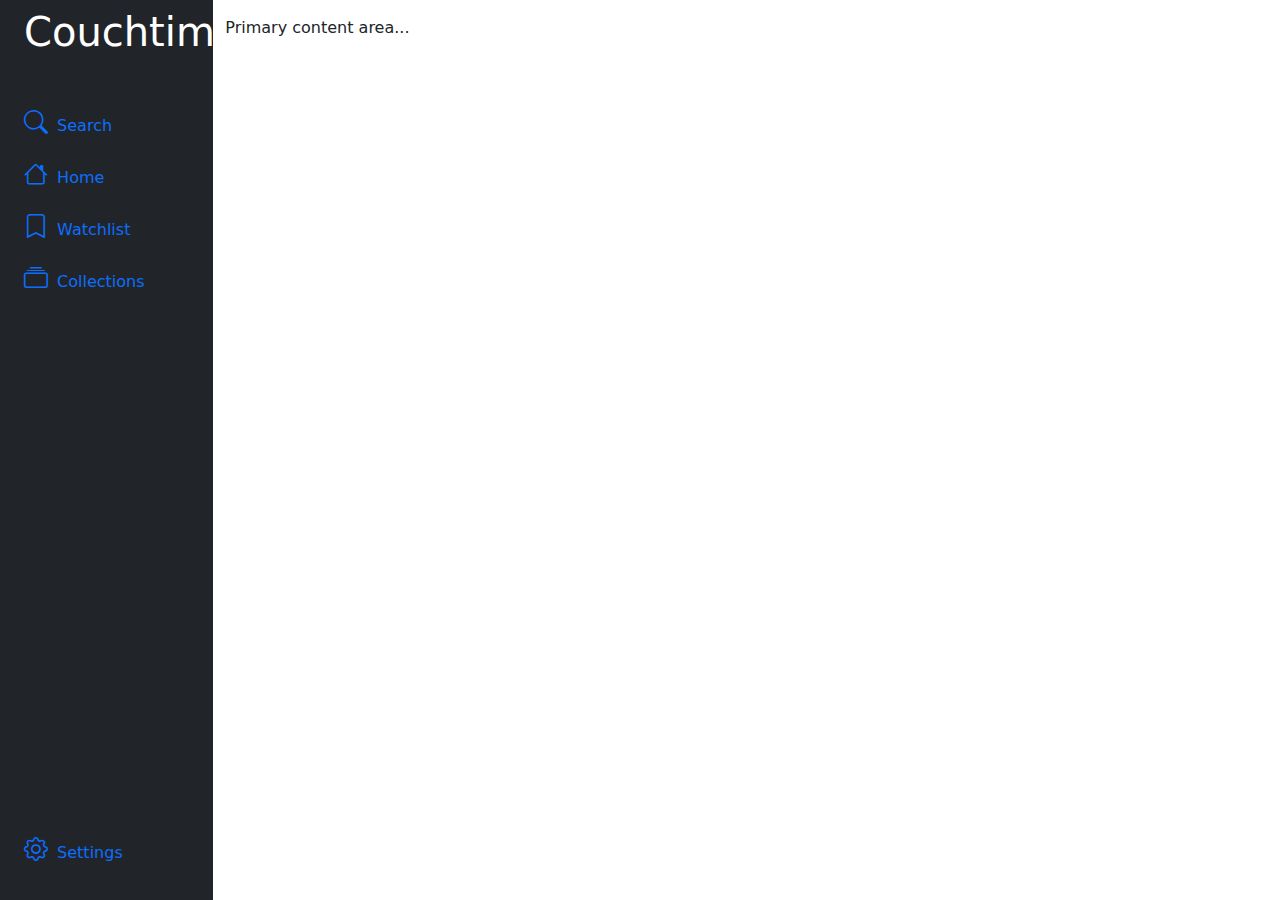
<file: search.html>
<!DOCTYPE html>
<html lang="en">
    <head>
        <title>BS Version-TV Project</title>
        <meta charset="UTF-8" />
        <meta http-equiv="X-UA-Compatible" content="IE=edge" />
        <meta name="viewport" content="width=device-width, initial-scale=1" />
        <link rel="icon" type="image/png" href="./assets/favicon.png">
        <link rel="stylesheet" type="text/css" href="./css/bootstrap.min.css" />
        <link rel="stylesheet" href="./css/bootstrap-icons.min.css">
        <link rel="stylesheet" type="text/css" href="./css/styles.css" />
        <script defer src="./js/bootstrap.bundle.min.js"></script>
        <script defer src="./js/index.js"></script>
    </head>
    <body>
        <div class="container-fluid">
            <div class="row flex-nowrap">
                <div class="col-auto col-md-3 col-xl-2 px-sm-2 px-0 bg-dark">
                    <div class="d-flex flex-column align-items-center align-items-sm-start px-3 pt-2 text-white min-vh-100">
                        <!-- TODO: Want to put the app name to the right of the logo with same behavior as icons below -->
                        <!-- TODO: Make logo responsive to theme -->
                        <!-- <img src="./assets/couch-logo.svg" id="couch-logo-svg" >  -->
                        <h1>Couchtime</h1>
                        <hr>
                        <ul class="nav flex-column mb-sm-auto mb-0 align-items-center align-items-sm-start" id="menu">
                            <li class="nav-item">
                                <a href="#Search" class="nav-link align-middle px-0">
                                    <i class="fs-4 bi-search"></i> <span class="ms-1 d-none d-sm-inline">Search</span>
                                </a>
                            </li>
                            <li class="nav-item">
                                <a href="#Home" class="nav-link align-middle px-0">
                                    <i class="fs-4 bi-house"></i> <span class="ms-1 d-none d-sm-inline">Home</span>
                                </a>
                            </li>
                            <li>
                                <a href="#Watchlist" class="nav-link px-0 align-middle">
                                    <i class="fs-4 bi-bookmark"></i> <span class="ms-1 d-none d-sm-inline">Watchlist</span>
                                </a>
                            </li>
                            <li>
                                <a href="#Collections" class="nav-link px-0 align-middle">
                                    <i class="fs-4 bi-collection"></i> <span class="ms-1 d-none d-sm-inline">Collections</span>
                                </a>
                            </li>
                        </ul>
                        <hr>
                        <div class="pb-4">
                            <!-- FIXME: 'Settings' creeps up sidebar on small screens, should anchor to the bottom -->
                            <ul class="nav nav-pills flex-column mb-sm-auto mb-0 align-items-center align-items-sm-start position-sticky bottom-10" id="settings-menu">
                                <li class="nav-item">
                                    <a href="#Settings" class="nav-link align-middle px-0">
                                        <i class="fs-4 bi-gear"></i> <span class="ms-1 d-none d-sm-inline">Settings</span>
                                    </a>
                                </li>
                            </ul>
                        </div>
                    </div>
                </div>
                <main id="main-content" class="col py-3">
                    Primary content area...
                </main>
            </div>
        </div>
    </body>
</html>
</file>
<file: css/styles.css>
/* Styles for Phase-1 Project */
#couch-logo-svg {
    width: 32px;
}

.hr-light {
    color: #1a1e21;
}
</file>
